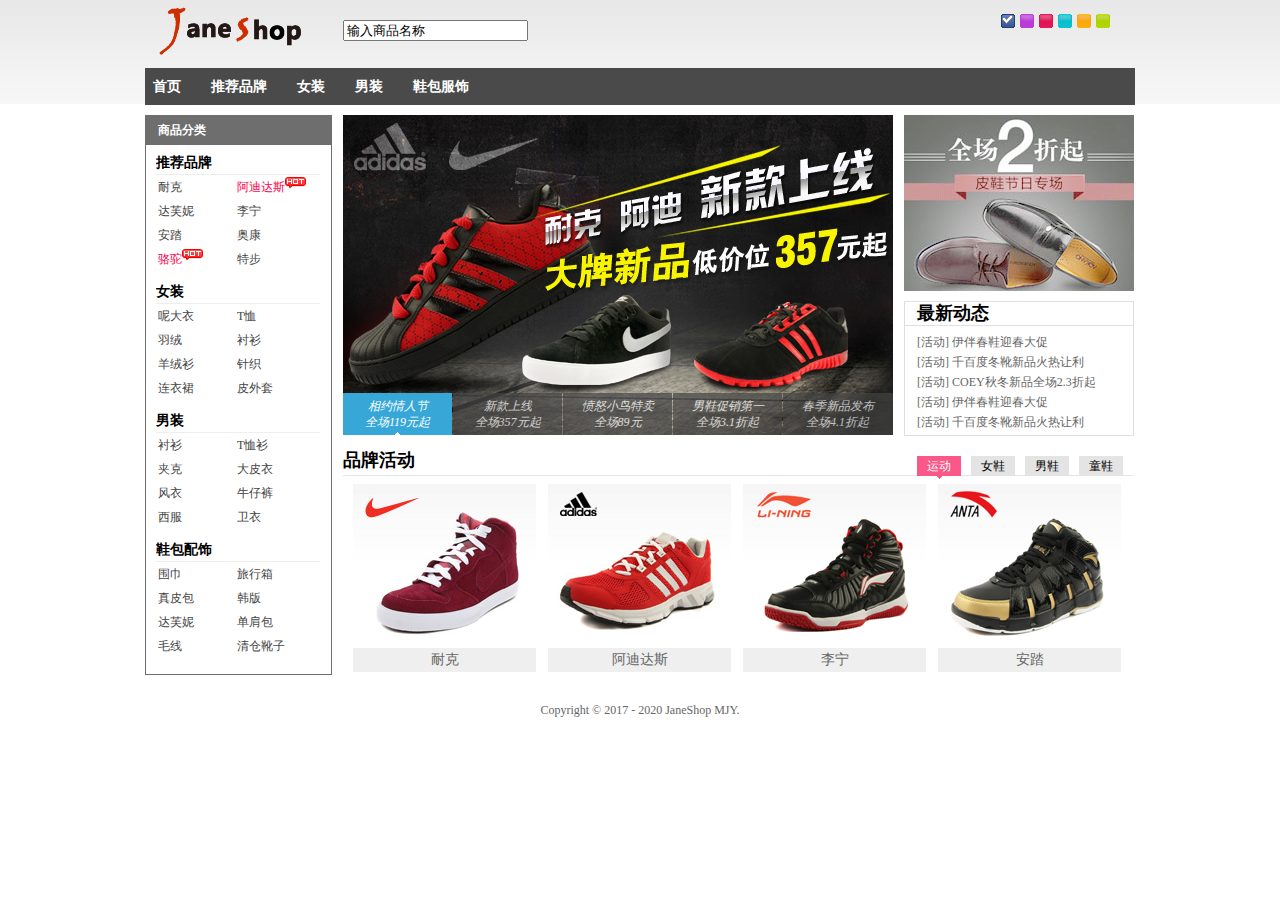
<file: index.html>
<!DOCTYPE html>
<html lang="en">
<head>
    <meta charset="UTF-8">
    <title>首页</title>
    <link rel="stylesheet" href="styles/reset.css" type="text/css">
    <link rel="stylesheet" href="styles/main.css" type="text/css">
    <link rel="stylesheet" href="styles/skin/skin_0.css" id="cssfile">
</head>
<body>
    <!--头部-->
    <div id="header"> 
       <div id="headShow">
           <a href="#nogo" class="logo">
               <img src="images/logo.gif" alt="Jane Shop" >
           </a>
            <div class="search">
                <input type="text" id="inputSearch" value="输入商品名称">
            </div>
            <!--换肤-->
           <ul id="skin">
               <li id="skin_0" title="灰色" class="selected">灰色</li>
               <li id="skin_1" title="紫色">紫色</li>
               <li id="skin_2" title="红色">红色</li>
               <li id="skin_3" title="天蓝色">天蓝色</li>
               <li id="skin_4" title="橙色">橙色</li>
               <li id="skin_5" title="淡绿色">淡绿色</li>
           </ul>
        <!--头部导航-->
        <div class="mainNav" id="caption">
            <ul>
                <li><a href="#">首页</a></li>
                <li><a href="#">推荐品牌</a>
                    <div class="jnNav">
                        <div class="subitem">
                            <dl class="fore">
                                <dt>
                                    <a href="#nogo">品牌：</a>
                                </dt>
                                <dd>
                                    <em ><a href="#nogo">耐克</a></em>
                                    <em ><a href="#nogo">阿迪达斯</a></em>
                                    <em ><a href="#nogo">达芙妮</a></em>
                                    <em ><a href="#nogo">李宁</a></em>
                                    <em ><a href="#nogo">安踏</a></em>
                                    <em ><a href="#nogo">奥康</a></em>
                                    <em ><a href="#nogo">骆驼</a></em>
                                    <em ><a href="#nogo">特步</a></em>
                                    <em ><a href="#nogo">耐克</a></em>
                                    <em ><a href="#nogo">阿迪达斯</a></em>
                                    <em ><a href="#nogo">达芙妮</a></em>
                                    <em ><a href="#nogo">李宁</a></em>
                                    <em class="noborder"><a href="#nogo">特步</a></em>
                                </dd>
                            </dl>
                            <dl>
                                <dt>
                                    <a href="#nogo">品牌：</a>
                                </dt>
                                <dd>
                                    <em ><a href="#nogo">耐克</a></em>
                                    <em ><a href="#nogo">阿迪达斯</a></em>
                                    <em ><a href="#nogo">达芙妮</a></em>
                                    <em ><a href="#nogo">李宁</a></em>
                                    <em ><a href="#nogo">安踏</a></em>
                                    <em ><a href="#nogo">奥康</a></em>
                                    <em ><a href="#nogo">骆驼</a></em>
                                    <em ><a href="#nogo">特步</a></em>
                                    <em ><a href="#nogo">耐克</a></em>
                                    <em ><a href="#nogo">阿迪达斯</a></em>
                                    <em ><a href="#nogo">达芙妮</a></em>
                                    <em ><a href="#nogo">李宁</a></em>
                                    <em class="noborder"><a href="#nogo">特步</a></em>
                                </dd>
                            </dl>
                        </div>
                    </div>
                </li>
                <li><a href="#">女装</a>
                    <div class="jnNav">
                        <div class="subitem">
                            <dl class="fore">
                                <dt>
                                    <a href="#nogo">品牌：</a>
                                </dt>
                                <dd>
                                    <em ><a href="#nogo">耐克</a></em>
                                    <em ><a href="#nogo">阿迪达斯</a></em>
                                    <em ><a href="#nogo">达芙妮</a></em>
                                    <em ><a href="#nogo">李宁</a></em>
                                    <em ><a href="#nogo">安踏</a></em>
                                    <em ><a href="#nogo">奥康</a></em>
                                    <em ><a href="#nogo">骆驼</a></em>
                                    <em ><a href="#nogo">特步</a></em>
                                    <em ><a href="#nogo">耐克</a></em>
                                    <em ><a href="#nogo">阿迪达斯</a></em>
                                    <em ><a href="#nogo">达芙妮</a></em>
                                    <em ><a href="#nogo">李宁</a></em>
                                    <em class="noborder"><a href="#nogo">特步</a></em>
                                </dd>
                            </dl>
                            <dl>
                                <dt>
                                    <a href="#nogo">品牌：</a>
                                </dt>
                                <dd>
                                    <em ><a href="#nogo">耐克</a></em>
                                    <em ><a href="#nogo">阿迪达斯</a></em>
                                    <em ><a href="#nogo">达芙妮</a></em>
                                    <em ><a href="#nogo">李宁</a></em>
                                    <em ><a href="#nogo">安踏</a></em>
                                    <em ><a href="#nogo">奥康</a></em>
                                    <em ><a href="#nogo">骆驼</a></em>
                                    <em ><a href="#nogo">特步</a></em>
                                    <em ><a href="#nogo">耐克</a></em>
                                    <em ><a href="#nogo">阿迪达斯</a></em>
                                    <em ><a href="#nogo">达芙妮</a></em>
                                    <em ><a href="#nogo">李宁</a></em>
                                    <em class="noborder"><a href="#nogo">特步</a></em>
                                </dd>
                            </dl>
                        </div>
                    </div>
                </li>
                <li><a href="#">男装</a>
                    <div class="jnNav">
                        <div class="subitem">
                            <dl class="fore">
                                <dt>
                                    <a href="#nogo">品牌：</a>
                                </dt>
                                <dd>
                                    <em ><a href="#nogo">耐克</a></em>
                                    <em ><a href="#nogo">阿迪达斯</a></em>
                                    <em ><a href="#nogo">达芙妮</a></em>
                                    <em ><a href="#nogo">李宁</a></em>
                                    <em ><a href="#nogo">安踏</a></em>
                                    <em ><a href="#nogo">奥康</a></em>
                                    <em ><a href="#nogo">骆驼</a></em>
                                    <em ><a href="#nogo">特步</a></em>
                                    <em ><a href="#nogo">耐克</a></em>
                                    <em ><a href="#nogo">阿迪达斯</a></em>
                                    <em ><a href="#nogo">达芙妮</a></em>
                                    <em ><a href="#nogo">李宁</a></em>
                                    <em class="noborder"><a href="#nogo">特步</a></em>
                                </dd>
                            </dl>
                            <dl>
                                <dt>
                                    <a href="#nogo">品牌：</a>
                                </dt>
                                <dd>
                                    <em ><a href="#nogo">耐克</a></em>
                                    <em ><a href="#nogo">阿迪达斯</a></em>
                                    <em ><a href="#nogo">达芙妮</a></em>
                                    <em ><a href="#nogo">李宁</a></em>
                                    <em ><a href="#nogo">安踏</a></em>
                                    <em ><a href="#nogo">奥康</a></em>
                                    <em ><a href="#nogo">骆驼</a></em>
                                    <em ><a href="#nogo">特步</a></em>
                                    <em ><a href="#nogo">耐克</a></em>
                                    <em ><a href="#nogo">阿迪达斯</a></em>
                                    <em ><a href="#nogo">达芙妮</a></em>
                                    <em ><a href="#nogo">李宁</a></em>
                                    <em class="noborder"><a href="#nogo">特步</a></em>
                                </dd>
                            </dl>
                        </div>
                    </div></li>
                <li><a href="#">鞋包服饰</a></li>
            </ul>
        </div>
        <!--头部导航结束-->
       </div>
    </div>
    <!--头部结束-->
    <!--主要内容-->
    <div id="content">
        <div class="janeshop">
            <!--侧边导航栏-->
            <div id="jnCatalog">
                <h2 title="商品分类">商品分类</h2>
                <div class="jnCatainfo">
                    <h3>推荐品牌</h3>
                    <ul>
                        <li><a href="detail.html" >耐克</a></li>
                        <li><a href="#nogo" class="promoted ">阿迪达斯</a></li>
                        <li><a href="#nogo" >达芙妮</a></li>
                        <li><a href="#nogo" >李宁</a></li>
                        <li><a href="#nogo" >安踏</a></li>
                        <li><a href="#nogo" >奥康</a></li>
                        <li><a href="#nogo" class="promoted">骆驼</a></li>
                        <li><a href="#nogo" >特步</a></li>
                    </ul>
                    <br class="clear" />
                    <h3>女装</h3>
                    <ul>
                        <li><a href="#nogo" >呢大衣</a></li>
                        <li><a href="#nogo" >T恤</a></li>
                        <li><a href="#nogo" >羽绒</a></li>
                        <li><a href="#nogo" >衬衫</a></li>
                        <li><a href="#nogo" >羊绒衫</a></li>
                        <li><a href="#nogo" >针织</a></li>
                        <li><a href="#nogo" >连衣裙</a></li>
                        <li><a href="#nogo" >皮外套</a></li>
                    </ul>
                    <br class="clear" />
                    <h3>男装</h3>
                    <ul>
                        <li><a href="#nogo" >衬衫</a></li>
                        <li><a href="#nogo" >T恤衫</a></li>
                        <li><a href="#nogo" >夹克</a></li>
                        <li><a href="#nogo" >大皮衣</a></li>
                        <li><a href="#nogo" >风衣</a></li>
                        <li><a href="#nogo" >牛仔裤</a></li>
                        <li><a href="#nogo" >西服</a></li>
                        <li><a href="#nogo" >卫衣</a></li>
                    </ul>
                    <br class="clear" />
                    <h3>鞋包配饰</h3>
                    <ul>
                        <li><a href="#nogo" >围巾</a></li>
                        <li><a href="#nogo" >旅行箱</a></li>
                        <li><a href="#nogo" >真皮包</a></li>
                        <li><a href="#nogo" >韩版</a></li>
                        <li><a href="#nogo" >达芙妮</a></li>
                        <li><a href="#nogo" >单肩包</a></li>
                        <li><a href="#nogo" >毛线</a></li>
                        <li><a href="#nogo" >清仓靴子</a></li>
                    </ul>
                    <br class="clear" />
                </div>
            </div>
            <!--侧边导航栏结束-->

            <!--图片轮播，广告-->
            <div id="jnImageroll">
                <a href="#nogo" id="JS_imgWrap">
                    <img src="images/ads/1.jpg" alt="相约情人节"/>
                    <img src="images/ads/2.jpg" alt="新款上线"/>
                    <img src="images/ads/3.jpg" alt="愤怒小鸟特卖"/>
                    <img src="images/ads/4.jpg" alt="男鞋促销第一波"/>
                    <img src="images/ads/5.jpg" alt="春季新品发布"/>
                </a>
                <div>
                    <a href="###1"><em>相约情人节</em><em>全场119元起</em></a>
                    <a href="###2"><em>新款上线</em><em>全场357元起</em></a>
                    <a href="###3"><em>愤怒小鸟特卖</em><em>全场89元</em></a>
                    <a href="###4"><em>男鞋促销第一波</em><em>全场3.1折起</em></a>
                    <a href="###5" class="last"><em>春季新品发布</em><em>全场4.1折起</em></a>
                </div>
            </div>
            <!--图片轮播结束-->

            <!--最新活动动态-->
            <div id="jnNotice">
                <div id="jnMiaosha">
                    <a href="#nogo" class="JS_css3"><img src="images/upload/20120216.jpg" alt="冬品清仓"  /></a>
                </div>
                <div id="jnNoticeInfo">
                    <h2 title="最新动态">最新动态</h2>
                    <ul>
                        <li><a href="###1" class="tooltip" title="[活动] 伊伴春鞋迎春大促">[活动] 伊伴春鞋迎春大促</a></li>
                        <li><a href="###2" class="tooltip" title="[活动] 千百度冬靴新品火热让利">[活动] 千百度冬靴新品火热让利</a></li>
                        <li><a href="###3" class="tooltip" title="[活动] COEY秋冬新品全场2.3折起">[活动] COEY秋冬新品全场2.3折起</a></li>
                        <li><a href="###4" class="tooltip" title="[活动] 伊伴春鞋迎春大促">[活动] 伊伴春鞋迎春大促</a></li>
                        <li><a href="###5" class="tooltip" title="[活动] 千百度冬靴新品火热让利">[活动] 千百度冬靴新品火热让利</a></li>
                        <li><a href="###6" class="tooltip" title="[活动] COEY秋冬新品全场2.3折起">[活动] COEY秋冬新品全场2.3折起</a></li>
                    </ul>
                    <br class="clear" />
                </div>
            </div>
            <!--最新活动动态结束-->

            <!--品牌活动开始-->
            <div id="jnBrand">
                <!--切换tab-->
                <div id="jnBrandTab">
                    <h2 title="品牌活动">品牌活动</h2>
                    <ul>
                        <li><a title="运动" href="#nogo">运动</a></li>
                        <li><a title="女鞋" href="#nogo">女鞋</a></li>
                        <li><a title="男鞋" href="#nogo">男鞋</a></li>
                        <li><a title="Applife" href="#nogo">童鞋</a></li>
                    </ul>
                </div>
                <!--切换tab结束-->

                <div id="jnBrandContent">
                    <div id="jnBrandList">
                        <ul>
                            <li>
                                <a href="###1" class="JS_live"><img alt="耐克" src="images/upload/20120217.jpg" /></a>
                                <span><a href="###1">耐克</a></span>
                            </li>
                            <li>
                                <a href="###2" class="JS_live"><img alt="阿迪达斯" src="images/upload/20120218.jpg" /></a>
                                <span><a href="###2">阿迪达斯</a></span>
                            </li>
                            <li>
                                <a href="###3" class="JS_live"><img alt="李宁" src="images/upload/20120219.png" /></a>
                                <span><a href="###3">李宁</a></span>
                            </li>
                            <li>
                                <a href="###4" class="JS_live"><img alt="安踏" src="images/upload/20120220.png" /></a>
                                <span><a href="###4">安踏</a></span>
                            </li>
                            <li>
                                <a href="###1" class="JS_live"><img alt="耐克" src="images/upload/20120217.jpg" /></a>
                                <span><a href="###1">耐克</a></span>
                            </li>
                            <li>
                                <a href="###2" class="JS_live"><img alt="阿迪达斯" src="images/upload/20120218.jpg" /></a>
                                <span><a href="###2">阿迪达斯</a></span>
                            </li>
                            <li>
                                <a href="###3" class="JS_live"><img alt="李宁" src="images/upload/20120219.png" /></a>
                                <span><a href="###3">李宁</a></span>
                            </li>
                            <li>
                                <a href="###4" class="JS_live"><img alt="安踏" src="images/upload/20120220.png" /></a>
                                <span><a href="###4">安踏</a></span>
                            </li>
                            <li>
                                <a href="###1" class="JS_live"><img alt="耐克" src="images/upload/20120217.jpg" /></a>
                                <span><a href="###1">耐克</a></span>
                            </li>
                            <li>
                                <a href="###2" class="JS_live"><img alt="阿迪达斯" src="images/upload/20120218.jpg" /></a>
                                <span><a href="###2">阿迪达斯</a></span>
                            </li>
                            <li>
                                <a href="###3" class="JS_live"><img alt="李宁" src="images/upload/20120219.png" /></a>
                                <span><a href="###3">李宁</a></span>
                            </li>
                            <li>
                                <a href="###4" class="JS_live"><img alt="安踏" src="images/upload/20120220.png" /></a>
                                <span><a href="###4">安踏</a></span>
                            </li>
                            <li>
                                <a href="###1" class="JS_live"><img alt="耐克" src="images/upload/20120217.jpg" /></a>
                                <span><a href="###1">耐克</a></span>
                            </li>
                            <li>
                                <a href="###2" class="JS_live"><img alt="阿迪达斯" src="images/upload/20120218.jpg" /></a>
                                <span><a href="###2">阿迪达斯</a></span>
                            </li>
                            <li>
                                <a href="###3" class="JS_live"><img alt="李宁" src="images/upload/20120219.png" /></a>
                                <span><a href="###3">李宁</a></span>
                            </li>
                            <li>
                                <a href="###4" class="JS_live"><img alt="安踏" src="images/upload/20120220.png" /></a>
                                <span><a href="###4">安踏</a></span>
                            </li>
                        </ul>
                    </div>
                </div>
            </div>
            <!--品牌活动结束-->
        </div>
    </div>
    <!--主要内容结束-->
    <div id="footer">Copyright &copy; 2017 - 2020 JaneShop MJY. </div>
    <script src="scripts/jquery.min.js"></script>
    <script src="scripts/jquery.cookie.js"></script>
    <script src="scripts/main.js"></script>
</body>
</html>
</file>
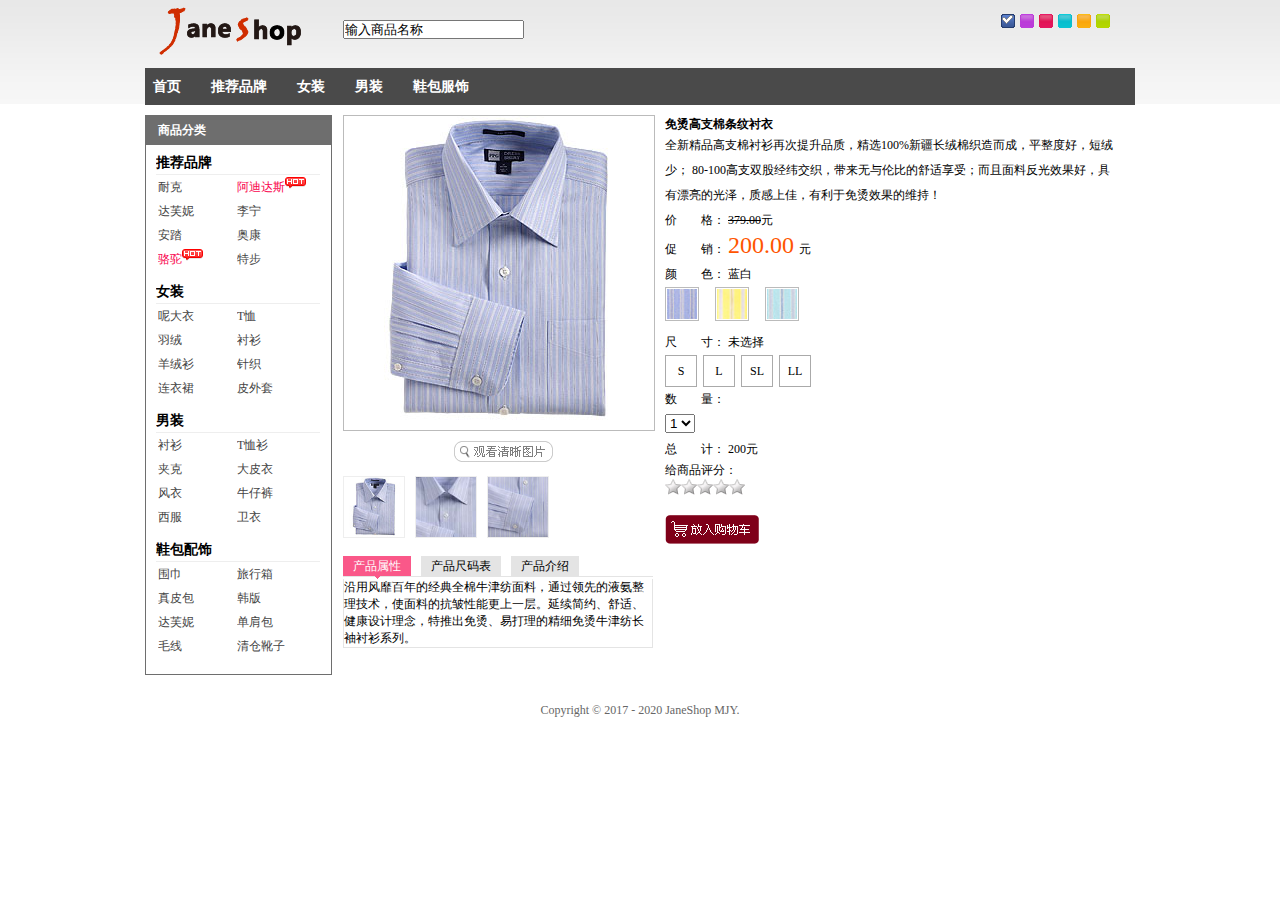
<file: detail.html>
<!DOCTYPE html>
<html lang="en">
<head>
    <meta charset="UTF-8">
    <title>详情页</title>
    <link rel="stylesheet" href="styles/reset.css" type="text/css">
    <link rel="stylesheet" href="styles/main.css" type="text/css">
    <link rel="stylesheet" href="styles/thickbox.css">
    <link rel="stylesheet" href="styles/box.css">
    <link rel="stylesheet" href="styles/skin/skin_0.css" id="cssfile">
</head>
<body>
<!--头部-->
<div id="header">
    <div id="headShow">
        <a href="#nogo" class="logo">
            <img src="images/logo.gif" alt="Jane Shop" >
        </a>
        <div class="search">
            <input type="text" id="inputSearch" value="输入商品名称">
        </div>
        <!--换肤-->
        <ul id="skin">
            <li id="skin_0" title="灰色" class="selected">灰色</li>
            <li id="skin_1" title="紫色">紫色</li>
            <li id="skin_2" title="红色">红色</li>
            <li id="skin_3" title="天蓝色">天蓝色</li>
            <li id="skin_4" title="橙色">橙色</li>
            <li id="skin_5" title="淡绿色">淡绿色</li>
        </ul>
        <!--头部导航-->
        <div class="mainNav" id="caption">
            <ul>
                <li><a href="#">首页</a></li>
                <li><a href="#">推荐品牌</a>
                    <div class="jnNav">
                        <div class="subitem">
                            <dl class="fore">
                                <dt>
                                    <a href="#nogo">品牌：</a>
                                </dt>
                                <dd>
                                    <em ><a href="#nogo">耐克</a></em>
                                    <em ><a href="#nogo">阿迪达斯</a></em>
                                    <em ><a href="#nogo">达芙妮</a></em>
                                    <em ><a href="#nogo">李宁</a></em>
                                    <em ><a href="#nogo">安踏</a></em>
                                    <em ><a href="#nogo">奥康</a></em>
                                    <em ><a href="#nogo">骆驼</a></em>
                                    <em ><a href="#nogo">特步</a></em>
                                    <em ><a href="#nogo">耐克</a></em>
                                    <em ><a href="#nogo">阿迪达斯</a></em>
                                    <em ><a href="#nogo">达芙妮</a></em>
                                    <em ><a href="#nogo">李宁</a></em>
                                    <em class="noborder"><a href="#nogo">特步</a></em>
                                </dd>
                            </dl>
                            <dl>
                                <dt>
                                    <a href="#nogo">品牌：</a>
                                </dt>
                                <dd>
                                    <em ><a href="#nogo">耐克</a></em>
                                    <em ><a href="#nogo">阿迪达斯</a></em>
                                    <em ><a href="#nogo">达芙妮</a></em>
                                    <em ><a href="#nogo">李宁</a></em>
                                    <em ><a href="#nogo">安踏</a></em>
                                    <em ><a href="#nogo">奥康</a></em>
                                    <em ><a href="#nogo">骆驼</a></em>
                                    <em ><a href="#nogo">特步</a></em>
                                    <em ><a href="#nogo">耐克</a></em>
                                    <em ><a href="#nogo">阿迪达斯</a></em>
                                    <em ><a href="#nogo">达芙妮</a></em>
                                    <em ><a href="#nogo">李宁</a></em>
                                    <em class="noborder"><a href="#nogo">特步</a></em>
                                </dd>
                            </dl>
                        </div>
                    </div>
                </li>
                <li><a href="#">女装</a>
                    <div class="jnNav">
                        <div class="subitem">
                            <dl class="fore">
                                <dt>
                                    <a href="#nogo">品牌：</a>
                                </dt>
                                <dd>
                                    <em ><a href="#nogo">耐克</a></em>
                                    <em ><a href="#nogo">阿迪达斯</a></em>
                                    <em ><a href="#nogo">达芙妮</a></em>
                                    <em ><a href="#nogo">李宁</a></em>
                                    <em ><a href="#nogo">安踏</a></em>
                                    <em ><a href="#nogo">奥康</a></em>
                                    <em ><a href="#nogo">骆驼</a></em>
                                    <em ><a href="#nogo">特步</a></em>
                                    <em ><a href="#nogo">耐克</a></em>
                                    <em ><a href="#nogo">阿迪达斯</a></em>
                                    <em ><a href="#nogo">达芙妮</a></em>
                                    <em ><a href="#nogo">李宁</a></em>
                                    <em class="noborder"><a href="#nogo">特步</a></em>
                                </dd>
                            </dl>
                            <dl>
                                <dt>
                                    <a href="#nogo">品牌：</a>
                                </dt>
                                <dd>
                                    <em ><a href="#nogo">耐克</a></em>
                                    <em ><a href="#nogo">阿迪达斯</a></em>
                                    <em ><a href="#nogo">达芙妮</a></em>
                                    <em ><a href="#nogo">李宁</a></em>
                                    <em ><a href="#nogo">安踏</a></em>
                                    <em ><a href="#nogo">奥康</a></em>
                                    <em ><a href="#nogo">骆驼</a></em>
                                    <em ><a href="#nogo">特步</a></em>
                                    <em ><a href="#nogo">耐克</a></em>
                                    <em ><a href="#nogo">阿迪达斯</a></em>
                                    <em ><a href="#nogo">达芙妮</a></em>
                                    <em ><a href="#nogo">李宁</a></em>
                                    <em class="noborder"><a href="#nogo">特步</a></em>
                                </dd>
                            </dl>
                        </div>
                    </div>
                </li>
                <li><a href="#">男装</a>
                    <div class="jnNav">
                        <div class="subitem">
                            <dl class="fore">
                                <dt>
                                    <a href="#nogo">品牌：</a>
                                </dt>
                                <dd>
                                    <em ><a href="#nogo">耐克</a></em>
                                    <em ><a href="#nogo">阿迪达斯</a></em>
                                    <em ><a href="#nogo">达芙妮</a></em>
                                    <em ><a href="#nogo">李宁</a></em>
                                    <em ><a href="#nogo">安踏</a></em>
                                    <em ><a href="#nogo">奥康</a></em>
                                    <em ><a href="#nogo">骆驼</a></em>
                                    <em ><a href="#nogo">特步</a></em>
                                    <em ><a href="#nogo">耐克</a></em>
                                    <em ><a href="#nogo">阿迪达斯</a></em>
                                    <em ><a href="#nogo">达芙妮</a></em>
                                    <em ><a href="#nogo">李宁</a></em>
                                    <em class="noborder"><a href="#nogo">特步</a></em>
                                </dd>
                            </dl>
                            <dl>
                                <dt>
                                    <a href="#nogo">品牌：</a>
                                </dt>
                                <dd>
                                    <em ><a href="#nogo">耐克</a></em>
                                    <em ><a href="#nogo">阿迪达斯</a></em>
                                    <em ><a href="#nogo">达芙妮</a></em>
                                    <em ><a href="#nogo">李宁</a></em>
                                    <em ><a href="#nogo">安踏</a></em>
                                    <em ><a href="#nogo">奥康</a></em>
                                    <em ><a href="#nogo">骆驼</a></em>
                                    <em ><a href="#nogo">特步</a></em>
                                    <em ><a href="#nogo">耐克</a></em>
                                    <em ><a href="#nogo">阿迪达斯</a></em>
                                    <em ><a href="#nogo">达芙妮</a></em>
                                    <em ><a href="#nogo">李宁</a></em>
                                    <em class="noborder"><a href="#nogo">特步</a></em>
                                </dd>
                            </dl>
                        </div>
                    </div></li>
                <li><a href="#">鞋包服饰</a></li>
            </ul>
        </div>
        <!--头部导航结束-->
    </div>
</div>
<!--头部结束-->
<!--主要内容-->
<div id="content">
    <div class="janeshop">
        <!--侧边导航栏-->
        <div id="jnCatalog">
            <h2 title="商品分类">商品分类</h2>
            <div class="jnCatainfo">
                <h3>推荐品牌</h3>
                <ul>
                    <li><a href="detail.html" >耐克</a></li>
                    <li><a href="#nogo" class="promoted ">阿迪达斯</a></li>
                    <li><a href="#nogo" >达芙妮</a></li>
                    <li><a href="#nogo" >李宁</a></li>
                    <li><a href="#nogo" >安踏</a></li>
                    <li><a href="#nogo" >奥康</a></li>
                    <li><a href="#nogo" class="promoted">骆驼</a></li>
                    <li><a href="#nogo" >特步</a></li>
                </ul>
                <br class="clear" />
                <h3>女装</h3>
                <ul>
                    <li><a href="#nogo" >呢大衣</a></li>
                    <li><a href="#nogo" >T恤</a></li>
                    <li><a href="#nogo" >羽绒</a></li>
                    <li><a href="#nogo" >衬衫</a></li>
                    <li><a href="#nogo" >羊绒衫</a></li>
                    <li><a href="#nogo" >针织</a></li>
                    <li><a href="#nogo" >连衣裙</a></li>
                    <li><a href="#nogo" >皮外套</a></li>
                </ul>
                <br class="clear" />
                <h3>男装</h3>
                <ul>
                    <li><a href="#nogo" >衬衫</a></li>
                    <li><a href="#nogo" >T恤衫</a></li>
                    <li><a href="#nogo" >夹克</a></li>
                    <li><a href="#nogo" >大皮衣</a></li>
                    <li><a href="#nogo" >风衣</a></li>
                    <li><a href="#nogo" >牛仔裤</a></li>
                    <li><a href="#nogo" >西服</a></li>
                    <li><a href="#nogo" >卫衣</a></li>
                </ul>
                <br class="clear" />
                <h3>鞋包配饰</h3>
                <ul>
                    <li><a href="#nogo" >围巾</a></li>
                    <li><a href="#nogo" >旅行箱</a></li>
                    <li><a href="#nogo" >真皮包</a></li>
                    <li><a href="#nogo" >韩版</a></li>
                    <li><a href="#nogo" >达芙妮</a></li>
                    <li><a href="#nogo" >单肩包</a></li>
                    <li><a href="#nogo" >毛线</a></li>
                    <li><a href="#nogo" >清仓靴子</a></li>
                </ul>
                <br class="clear" />
            </div>
        </div>
        <!--侧边导航栏结束-->

        <!--大图小图选项卡开始-->
        <div id="jnProitem">
            <div class="jqzoomWrap">
                <a  href="images/pro_img/blue_one_big.jpg" class="jqzoom" rel="gal1" title="免烫高支棉条纹衬衣" >
                    <img src="images/pro_img/blue_one_small.jpg" title="免烫高支棉条纹衬衣" alt="免烫高支棉条纹衬衣" id="bigImg" />
                </a>
            </div>
            <span>
                <a title="介绍文字" id="thickImg" href="images/pro_img/blue_one_big.jpg" class="thickbox">
                   <img src="images/look.gif" alt="点击看大图" />
                </a>
            </span>
            <ul class="imgList">
                <li class="imgList_blue"><a href='javascript:void(0);' rel="{gallery: 'gal1', smallimage: 'images/pro_img/blue_one_small.jpg',largeimage: 'images/pro_img/blue_one_big.jpg'}"><img src='images/pro_img/blue_one.jpg' alt=""/></a></li>
                <li class="imgList_blue"><a href='javascript:void(0);' rel="{gallery: 'gal1', smallimage: 'images/pro_img/blue_two_small.jpg',largeimage: 'images/pro_img/blue_two_big.jpg'}"><img src='images/pro_img/blue_two.jpg' alt=""/></a></li>
                <li class="imgList_blue"><a href='javascript:void(0);' rel="{gallery: 'gal1', smallimage: 'images/pro_img/blue_three_small.jpg',largeimage: 'images/pro_img/blue_three_big.jpg'}"><img src='images/pro_img/blue_three.jpg' alt=""/></a></li>

                <li class="imgList_green hide"><a href='javascript:void(0);' rel="{gallery: 'gal1', smallimage: 'images/pro_img/green_one_small.jpg',largeimage: 'images/pro_img/green_one_big.jpg'}"><img src='images/pro_img/green_one.jpg' alt=""/></a></li>
                <li class="imgList_green hide"><a href='javascript:void(0);' rel="{gallery: 'gal1', smallimage: 'images/pro_img/green_two_small.jpg',largeimage: 'images/pro_img/green_two_big.jpg'}"><img src='images/pro_img/green_two.jpg' alt=""/></a></li>

                <li class="imgList_yellow hide"><a href='javascript:void(0);' rel="{gallery: 'gal1', smallimage: 'images/pro_img/yellow_one_small.jpg',largeimage: 'images/pro_img/yellow_one_big.jpg'}"><img src='images/pro_img/yellow_one.jpg' alt=""/></a></li>
                <li class="imgList_yellow hide"><a href='javascript:void(0);' rel="{gallery: 'gal1', smallimage: 'images/pro_img/yellow_two_small.jpg',largeimage: 'images/pro_img/yellow_two_big.jpg'}"><img src='images/pro_img/yellow_two.jpg' alt=""/></a></li>
                <li class="imgList_yellow hide"><a href='javascript:void(0);' rel="{gallery: 'gal1', smallimage: 'images/pro_img/yellow_three_small.jpg',largeimage: 'images/pro_img/yellow_three_big.jpg'}"><img src='images/pro_img/yellow_three.jpg' alt=""/></a></li>

            </ul>
            <div class="tab">
                <div class="tab_menu">
                    <ul>
                        <li><a href="#nogo">产品属性</a></li>
                        <li><a href="#nogo">产品尺码表</a></li>
                        <li><a href="#nogo">产品介绍</a></li>
                    </ul>
                </div>
                <div class="tab_box">
                    <div>沿用风靡百年的经典全棉牛津纺面料，通过领先的液氨整理技术，使面料的抗皱性能更上一层。延续简约、舒适、健康设计理念，特推出免烫、易打理的精细免烫牛津纺长袖衬衫系列。
                    </div>
                    <div class="hide">
                        来自新疆无污染的生态棉花，采用紧密纺精梳棉纱，单经双纬的织造组织，造就了颗粒饱满、朴实无华、温润细腻的经典牛津纺，易洗快干、手感丰软、吸湿性好。设计师遵循布料完美肌理，立体剪裁，曲摆的现代人性化裁减，相得益彰，浑然天成。
                    </div>
                    <div class="hide">
                        世界权威德国科德宝的衬和英国高士缝纫线使成衣领型自然舒展、永不变形，缝线部位平服工整、牢固耐磨；人性化的4片式后背打褶结构设计提供更舒适的活动空间；领尖扣的领型设计戴或不戴领带风格炯同、瞬间呈现；醇正天然设计，只为彰显自然荣耀。
                    </div>
                </div>
            </div>
        </div>
        <!--大图结束-->
        <!--商品详情开始-->
        <div id="jnDetails">
            <div class="jnProDetail">
                <h4>免烫高支棉条纹衬衣</h4>
                <ul class="jnProDetailList">
                    <li >全新精品高支棉衬衫再次提升品质，精选100%新疆长绒棉织造而成，平整度好，短绒少； 80-100高支双股经纬交织，带来无与伦比的舒适享受；而且面料反光效果好，具有漂亮的光泽，质感上佳，有利于免烫效果的维持！
                    </li>
                    <li >
                        <span>价&#12288;&#12288;格：</span>
                        <del>379.00</del>元
                    </li>
                    <li class="tbDetailPrice">
                        <span>促&#12288;&#12288;销：</span>
                        <strong>200.00</strong>元
                    </li>
                    <li class="color_change">
                        <span>颜&#12288;&#12288;色：</span>
                        <strong>蓝白</strong>
                        <ul>
                            <li><img alt="蓝白" src="images/pro_img/blue.jpg" /></li>
                            <li><img alt="黄白" src="images/pro_img/yellow.jpg" /></li>
                            <li><img alt="粉绿" src="images/pro_img/green.jpg" /></li>
                        </ul>
                    </li>
                    <li class="pro_size">
                        <span>尺&#12288;&#12288;寸：</span>
                        <strong>未选择</strong>
                        <ul>
                            <li>S</li>
                            <li>L</li>
                            <li>SL</li>
                            <li>LL</li>
                        </ul>
                    </li>
                    <li >
                        <span>数&#12288;&#12288;量：</span>
                        <div class="pro_num">
                            <select id="num_sort">
                                <option value="1">1</option>
                                <option value="2">2</option>
                                <option value="3">3</option>
                                <option value="4">4</option>
                                <option value="5">5</option>
                            </select>
                        </div>
                    </li>
                    <li class="pro_price">
                        <span>总&#12288;&#12288;计：</span>
                        <strong>200</strong>元
                    </li>
                </ul>
                <div class="pro_rating">
                    给商品评分：
                    <ul class="rating nostar">
                        <li class="one"><a title="1分" href="#">1</a></li>
                        <li class="two"><a title="2分" href="#">2</a></li>
                        <li class="three"><a title="3分" href="#">3</a></li>
                        <li class="four"><a title="4分" href="#">4</a></li>
                        <li class="five"><a title="5分" href="#">5</a></li>
                    </ul>
                </div>
                <div id="cart">
                    <a href="#"><img src="images/btn_cart.png" alt="放入购物车" /></a>
                </div>
            </div>
        </div>
        <!--商品详情结束-->
        <!-- 普通弹出层 [[ -->
        <div id="basic-dialog-ok">
            <div class="box-title show"><h2>提示</h2></div>
            <div class="box-main">
                <div class="tips">
			<span class="tips-ico">
				<span class="ico-ok"><!-- 图标 --></span>
			</span>
                    <div class="tips-content">
                        <div class="tips-title" id="jnDialogContent"></div>
                        <div class="tips-line"></div>
                    </div>
                </div>
                <div class="box-buttons"><button type="button" class="simplemodal-close">关 闭</button></div>
            </div>
        </div>
        <!-- 普通弹出层 ]] -->
    </div>
</div>
<!--主要内容结束-->
<div id="footer"> Copyright &copy; 2017 - 2020 JaneShop MJY. </div>
<script src="scripts/jquery.min.js"></script>
<script src="scripts/jquery.cookie.js"></script>
<script src="scripts/jquery.jqzoom.js"></script>
<script src="scripts/use_jqzoom.js"></script>
<script src="scripts/jquery.thickbox.js"></script>
<script src="scripts/jquery.simplemodal.js"></script>
<script src="scripts/main.js"></script>
</body>
</html>
</file>
<file: styles/main.css>
#header{
    background:url("../images/headerbg.png") repeat-x scroll 0 0;
    height:105px;
}
#header #headShow{
    position:relative;
    width:990px;
    margin:0 auto;
}
#header .logo{
    float:left;
    margin:0 0 0 10px;
    color:#fff;
    line-height:80px;
}
#header .search{
    left:198px;
    top:20px;
    position:absolute;
}
#inputSearch.focus{
   border:1px solid #00A5FF;
}
/*更换皮肤*/
#skin{
    float:right;
    margin:10px;
    padding:4px;
    width:120px;
}
#skin li{
    margin-right:4px;
    width:15px;
    height:15px;
    overflow:hidden;
    display:block;
    cursor:pointer;
    float:left;
    text-indent:-9999px;
    background-image:url("../images/theme.gif");
}
#skin_0{
    background-position:0px 0px;
}
#skin_1{
    background-position:15px 0px;
}
#skin_2{
    background-position:35px 0px;
}
#skin_3{
    background-position:55px 0px;
}
#skin_4{
    background-position:75px 0px;
}
#skin_5{
    background-position:95px 0px;
}
#skin_0.selected{
    background-position:0px 15px;
}
#skin_1.selected{
    background-position:15px 15px;
}
#skin_2.selected{
    background-position:35px 15px;
}
#skin_3.selected{
    background-position:55px 15px;
}
#skin_4.selected{
    background-position:75px 15px;
}
#skin_5.selected{
     background-position:95px 15px;
}
/*导航菜单*/
.mainNav{
    position:absolute;
    top:68px;
    left:0;
    height:37px;
    line-height:37px;
    width:990px;
    z-index:100;
    background:#4a4a4a;
}
.mainNav #caption{
    display:inline;
    float:left;
    margin-left:25px;
}
.mainNav ul li{
    float:left;
    margin-right:14px;
    position:relative;
    z-index:100;
}
.mainNav ul li a{
    display:block;
    padding:0 8px;
    font-weight:700;
    color:#fff;
    font-size:14px;
}

/*导航的二级菜单*/

.mainNav .jnNav{
    background:#fff;
    border:1px solid #B1B1B1;
    border-top:0;
    overflow:hidden;
    position:absolute;
    top:37px;
    left:0px;
    width:474px;
    z-index:1000;
    display:none;
}

.mainNav .jnNav .subitem{
    float:left;
    height:auto !important;
    min-height:100px;
    padding:10px 12px;
    width:450px;
}
.jnNav .subitem .fore {
    border-top-style: none;
    padding-top: 0;
}

.jnNav .subitem dl{
    border-top:1px dashed #C4C4C4;
    overflow:hidden;
    padding:8px 0;
    float:left;
}

.jnNav .subitem dt{
    font-weight:bold;
    line-height:16px;
    padding:4px 3px;
    text-align:center;
    width:76px;
    float:left;
}

.jnNav .subitem dd{
    padding:0;
    width:364px;
    line-height:22px;
    float:left;
    overflow:hidden;
}
.jnNav .subitem a{
    display:inline-block;
    color:#000;
}
.jnNav .subitem em{
    font-style: normal;
    line-height: 14px;
    padding:0 8px;
    border-right:1px solid #ccc;
}
.jnNav .subitem em.noborder{
    border:none;
}
.jnNav .subitem em a{
    color: #666666;
    white-space: nowrap;
    font-size: 12px;
    font-weight: normal;
    padding: 0;
}
/*网站主体内容*/
#content{
    clear:left;
    margin:0 auto;
    position:relative;
    width:990px;
}
.janeshop{
    height:560px;
    overflow:hidden;
    padding:10px 0;
}
/*侧边栏*/
#jnCatalog{
    float:left;
    height:560px;
    margin:0 11px 0 0;
    overflow:hidden;
    width:187px;
}
#jnCatalog h2{
    height:30px;
    line-height:30px;
    color:#fff;
    font-size:12px;
    text-indent:13px;
    background-color:#6E6E6E;
}
.jnCatainfo{
    border:1px solid #6E6E6E;
    border-style:none solid solid;
    border-width:0 1px 1px;
    height:524px;
    overflow:hidden;
    padding:5px 10px 0;
    width:165px;
}
.jnCatainfo h3{
    border-bottom:1px solid #EEEEEE;
    height:24px;
    line-height:24px;
    width:164px;
    overflow:hidden;
}
.jnCatainfo ul{
    float:left;
    padding:0 2px 8px;
}
.jnCatainfo li{
    color:#AEADAE;
    float:left;
    height:24px;
    line-height:24px;
    width:79px;
    overflow:hidden;
    position:relative;
}
.jnCatainfo li a{
    color:#444;
}
.jnCatainfo li a:hover{
    color:#008CD7;
}
.jnCatainfo li a.promoted{
    color:#F9044E;
}
.jnCatainfo li .hot{
    background:url("../images/hot.gif") no-repeat scroll 0 0 transparent;
    height:16px;
    position:absolute;
    top:0;
    width:21px;
}

/*图片滚动区*/
#jnImageroll{
    float:left;
    height:320px;
    margin:0 11px 0 0;
    overflow:hidden;
    position:relative;
    width:550px;
}
#jnImageroll img{
    position:absolute;
    left:0;
    top:0;
}
#jnImageroll div{
    bottom:0;
    overflow:hidden;
    position:absolute;
    float:left;
}
#jnImageroll div a{
    background-color:#444;
    color:#fff;
    display:inline-block;
    float:left;
    height:32px;
    margin-right:1px;
    overflow:hidden;
    padding:5px 15px;
    text-align:center;
    width:79px;
}
#jnImageroll div a em{
    cursor:pointer;
    display:block;
    height:16px;
    overflow:hidden;
    width:79px;
}
#jnImageroll .last{
    margin:0;
    width:80px;
}
#jnImageroll a.chos{
    background:url("../images/adindex.gif") no-repeat center 39px #37A7D7;
    color:#fff;
}
/*最新动态*/
#jnNotice{
    float:left;
    height:321px;
    overflow:hidden;
    width:230px;
}
#jnMiaosha{
    float:left;
    height:176px;
    margin-bottom:10px;
    overflow:hidden;
    width:230px;
}
#jnNoticeInfo{
    border:1px solid #DFDFDF;
    height:133px;
    overflow:hidden;
    width:228px;
}
#jnNoticeInfo h2{
    height:23px;
    line-height:23px;
    border-bottom:1px solid #DFDFDF;
    text-indent:12px;
}
#jnNoticeInfo ul{
    float:left;
    padding:6px 2px 0 12px;
}
#jnNoticeInfo li{
    height:20px;
    line-height:20px;
    overflow:hidden;
}
#jnNoticeInfo li a{
    color:#666;
}
#jnNoticeInfo li a:hover{
    color:#008CD7;

}
#tooltip{
    position:absolute;
    border:1px solid #333;
    background:#f7f5d1;
    padding:1px;
    color:#333;
    display:none;
}
/*下边的滚动图片*/
#jnBrand{
    float:left;
    height:230px;
    margin:10px 0 0;
    overflow:hidden;
    width:790px;
}
#jnBrandTab{
    border-bottom:1px solid #E4E4E4;
    height:29px;
    width:790px;
    position:relative;
    float:left;
}
#jnBrandTab h2{
    height:29px;
    line-height:29px;
    left:0;
    /*position:absolute;*/
    width:100px;
}
#jnBrandTab ul{
    position:absolute;
    right:0;
    top:10px;
 }
#jnBrandTab li{
    float:left;
    margin:0 10px 0 0;
}
#jnBrandTab li a{
    background-color:#E4E4E4;
    color:#000;
    display:inline-block;
    height:20px;
    line-height:20px;
    padding:0 10px;
}
#jnBrandTab li a:hover{
    text-decoration:underline;
}

#jnBrandTab .chos{
    background:url("../images/chos.gif") no-repeat scroll 50% bottom transparent;
    padding-bottom:3px;
}
#jnBrandTab .chos a{
    background-color:#FA5889;
    color:#fff;
    /*outline:0 none;*/
}
#jnBrandContent{
    float:left;
    height:188px;
    overflow:hidden;
    margin:8px 5px;
    width:790px;
    position:relative;
}
#jnBrandList{
    position:absolute;
    left:0;
    top:0;
    width:3200px;
}
#jnBrandContent li{
    float:left;
    height:188px;
    overflow:hidden;
    padding:0 5px;
    position:relative;
    width:185px;
}
#jnBrandContent li img{
    left:5px;
    position:absolute;
    top:0;
}
#jnBrandContent li span{
    background-color:#EFEFEF;
    bottom:0;
    color:#666;
    display:block;
    font-size:14px;
    height:24px;
    line-height:24px;
    overflow:hidden;
    position:absolute;
    text-align:center;
    width:183px;
}
#jnBrandContent li a{
    color:#666;
}
#jnBrandContent li a:hover{
    color:#008CD7;
}
.imageMask{
    background-color:#ffffff;
    filter:alpha(opacity=0);
    opacity: 0;
    cursor: pointer;
}
.imageOver{
    background:url("../images/zoom.gif") no-repeat 50% 50%;
    filter:alpha(opacity=60);
    opacity:0.6;
}
/*详情页的样式*/
#jnProitem{
    float:left;
    width:312px;
    height:560px;
    display:inline;
}

#jnProitem .jqzoomWrap{
    border:1px solid #BBB;
    cursor:pointer;
    float:left;
    padding:0;
    position:relative;
}
#jnProitem span{
    clear:both;
    display:block;
    padding-bottom:10px;
    padding-top:10px;
    text-align:center;
    width:320px;
}
#jnProitem ul.imgList{
    height:80px;
    width:220px;
    overflow:hidden;
}
#jnProitem ul.imgList li{
    float:left;
    margin-right:10px;
    padding-bottom:18px;
}
#jnProitem ul.imgList li img{
    width:60px;
    height:60px;
    padding:1px;
    background:#eee;
    cursor:pointer;
}
#jnProitem ul.imgList li img:hover{
    padding:1px;
    background:#999;
}
/*选项卡切换*/
.tab{
    clear:both;
    float:left;
    height:230px;
    width:310px;
    overflow:hidden;

}
.tab .tab_menu ul{
    clear:both;
    border-bottom:1px solid #E4E4E4;
    height:20px;
}

.tab .tab_menu li{
    float:left;
    margin:0 10px 0 0;

}
.tab .tab_menu li a:hover{
    text-decoration:underline;
}
.tab .tab_menu a{
    background-color:#E4E4E4;
    color:#000;
    display:inline-block;
    height:20px;
    line-height:20px;
    padding:0 10px;
}
.tab .tab_menu .chos{
    background:url("../images/chos.gif") no-repeat scroll 50% bottom ;
    padding-bottom:3px;
}
.tab .tab_menu .chos a{
    background-color:#FA5889;
    color:#fff;
    outline:0 none;
}
.tab .tab_box{
    clear:both;
    border:1px solid #E4E4E4;
    border-style:none solid solid;
    border-width:0 1px 1px;
}
.tab .hide{
    display:none;
}

/*右侧详情页*/
#jnDetails{
    float:left;
    display:inline;
    overflow:hidden;
    width:468px;
    height:560px;
}
#jnDetails .jnProDetail{
    padding:0 10px 10px;
}
#jnDetails .jnProDetail h4{
    /*font-size:100%;*/
    height:18px;
    line-height:18px;
}
#jnDetails .jnProDetail li{
    line-height:25px;
    float:left;
    width:100%;
}
#jnDetails .jnProDetail strong{
    font-weight:400;
}
#jnDetails .jnProDetail .tbDetailPrice strong{
    color:#FF5500;
    font-size:24px;
    padding-right:5px;
}
#jnDetails .jnProDetail .color_change li{
    float:left;
    width:40px;
    margin-right:10px;
}
#jnDetails .jnProDetail .color_change li img{
    width:30px;
    height:30px;
    border:1px solid #BBB;
    padding:1px;
    cursor:pointer;
}
#jnDetails .jnProDetail .color_change li img:hover{
    border:1px solid #f60;
}
#jnDetails .jnProDetail .pro_size li{
    float:left;
    width:30px;
    height:30px;
    border:1px solid #AAA;
    text-align:center;
    line-height:30px;
    margin-right:6px;
    cursor:pointer;
}
#jnDetails .jnProDetail .pro_size li.cur{
    border: 1px solid #AAA;
    background-color: #f60;
}

#jnDetails .jnProDetail .rating{
    background:url("../images/star-matrix.gif") no-repeat 0 0;
    width:80px;
    height:16px;
    overflow:hidden;
    text-indent:-9999px;
    margin-bottom:20px;
    padding:0;
    position:relative;
}
#jnDetails .jnProDetail .nostar {background-position:0 0}
#jnDetails .jnProDetail .onestar {background-position:0 -16px}
#jnDetails .jnProDetail .twostar {background-position:0 -32px}
#jnDetails .jnProDetail .threestar {background-position:0 -48px}
#jnDetails .jnProDetail .fourstar {background-position:0 -64px}
#jnDetails .jnProDetail .fivestar {background-position:0 -80px}
ul.rating li {
    cursor: pointer;
    float:left;
    text-indent:-999em;
}
ul.rating li a {
    position:absolute;
    left:0;
    top:0;
    width:16px;
    height:16px;
    text-decoration:none;
    z-index: 200;
}
ul.rating li.one a {left:0}
ul.rating li.two a {left:16px;}
ul.rating li.three a {left:32px;}
ul.rating li.four a {left:48px;}
ul.rating li.five a {left:64px;}
#footer{
    position:relative;
    margin:0 auto;
    width:990px;
    text-align:center;
    color:#666;
    padding:18px 0;
}

/* jquery zoom */
.zoomPad{
    position:relative;
    float:left;
    z-index:99;
    cursor:crosshair;
}
.zoomPreload{
    -moz-opacity:0.8;
    opacity: 0.8;
    filter: alpha(opacity = 80);
    color: #333;
    font-size: 12px;
    font-family: Tahoma;
    text-decoration: none;
    border: 1px solid #CCC;
    background-color: white;
    padding: 8px;
    text-align:center;
    background-image: url(../images/zoomloader.gif);
    background-repeat: no-repeat;
    background-position: 43px 30px;
    z-index:110;
    width:90px;
    height:43px;
    position:absolute;
    top:0px;
    left:0px;
    * width:100px; /* 带*的是只能被IE识别*/
    * height:49px;
}
.zoomPup{
    overflow:hidden;
    background-color: #FFF;
    -moz-opacity:0.6;
    opacity: 0.6;
    filter: alpha(opacity = 60);
    z-index:120;
    position:absolute;
    border:1px solid #CCC;
    z-index:101;
    cursor:crosshair;
}
.zoomOverlay{
    position:absolute;
    left:0px;
    top:0px;
    background:#FFF;
    /*opacity:0.5;*/
    z-index:5000;
    width:100%;
    height:100%;
    display:none;
    z-index:101;
}
.zoomWindow{
    position:absolute;
    left:110%;
    top:40px;
    background:#FFF;
    z-index:6000;
    height:auto;
    z-index:10000;
    z-index:110;
}
.zoomWrapper{
    position:relative;
    border:1px solid #999;
    z-index:110;
}
.zoomWrapperTitle{
    display:block;
    background:#999;
    color:#FFF;
    height:18px;
    line-height:18px;
    width:100%;
    overflow:hidden;
    text-align:center;
    font-size:12px;
    position:absolute;
    top:0px;
    left:0px;
    z-index:120;
    -moz-opacity:0.6;
    opacity: 0.6;
    filter: alpha(opacity = 60);
}
.zoomWrapperImage{
    display:block;
    position:relative;
    overflow:hidden;
    z-index:110;

}
.zoomWrapperImage img{
    border:0px;
    display:block;
    position:absolute;
    z-index:101;
}
.zoomIframe{
    z-index: -1;
    filter:alpha(opacity=0);
    -moz-opacity: 0.80;
    opacity: 0.80;
    position:absolute;
    display:block;
}
</file>
<file: styles/skin/skin_0.css>
.mainNav {
    background-color: #4A4A4A;
}
#jnCatalog h2 {
    background-color: #6E6E6E;
}
</file>
<file: styles/thickbox.css>
/* ----------------------------------------------------------------------------------------------------------------*/
/* ---------->>> global settings needed for thickbox <<<-----------------------------------------------------------*/
/* ----------------------------------------------------------------------------------------------------------------*/
*{padding: 0; margin: 0;}

/* ----------------------------------------------------------------------------------------------------------------*/
/* ---------->>> thickbox specific link and font settings <<<------------------------------------------------------*/
/* ----------------------------------------------------------------------------------------------------------------*/
#TB_window {
	font: 12px Arial, Helvetica, sans-serif;
	color: #333333;
}

#TB_secondLine {
	font: 10px Arial, Helvetica, sans-serif;
	color:#666666;
}

#TB_window a:link {color: #666666;}
#TB_window a:visited {color: #666666;}
#TB_window a:hover {color: #000;}
#TB_window a:active {color: #666666;}
#TB_window a:focus{color: #666666;}

/* ----------------------------------------------------------------------------------------------------------------*/
/* ---------->>> thickbox settings <<<-----------------------------------------------------------------------------*/
/* ----------------------------------------------------------------------------------------------------------------*/
#TB_overlay {
	position: fixed;
	z-index:100;
	top: 0px;
	left: 0px;
	height:100%;
	width:100%;
}

.TB_overlayMacFFBGHack {background: url(macFFBgHack.png) repeat;}
.TB_overlayBG {
	background-color:#000;
	filter:alpha(opacity=75);
	-moz-opacity: 0.75;
	opacity: 0.75;
}

* html #TB_overlay { /* ie6 hack */
     position: absolute;
     height: expression(document.body.scrollHeight > document.body.offsetHeight ? document.body.scrollHeight : document.body.offsetHeight + 'px');
}

#TB_window {
	position: fixed;
	background: #ffffff;
	z-index: 102;
	color:#000000;
	display:none;
	border: 4px solid #525252;
	text-align:left;
	top:50%;
	left:50%;
}

* html #TB_window { /* ie6 hack */
position: absolute;
margin-top: expression(0 - parseInt(this.offsetHeight / 2) + (TBWindowMargin = document.documentElement && document.documentElement.scrollTop || document.body.scrollTop) + 'px');
}

#TB_window img#TB_Image {
	display:block;
	margin: 15px 0 0 15px;
	border-right: 1px solid #ccc;
	border-bottom: 1px solid #ccc;
	border-top: 1px solid #666;
	border-left: 1px solid #666;
}

#TB_caption{
	height:25px;
	padding:7px 30px 10px 25px;
	float:left;
}

#TB_closeWindow{
	height:25px;
	padding:11px 25px 10px 0;
	float:right;
}

#TB_closeAjaxWindow{
	padding:7px 10px 5px 0;
	margin-bottom:1px;
	text-align:right;
	float:right;
}

#TB_ajaxWindowTitle{
	float:left;
	padding:7px 0 5px 10px;
	margin-bottom:1px;
}

#TB_title{
	background-color:#e8e8e8;
	height:27px;
}

#TB_ajaxContent{
	clear:both;
	padding:2px 15px 15px 15px;
	overflow:auto;
	text-align:left;
	line-height:1.4em;
}

#TB_ajaxContent.TB_modal{
	padding:15px;
}

#TB_ajaxContent p{
	padding:5px 0px 5px 0px;
}

#TB_load{
	position: fixed;
	display:none;
	height:13px;
	width:208px;
	z-index:103;
	top: 50%;
	left: 50%;
	margin: -6px 0 0 -104px; /* -height/2 0 0 -width/2 */
}

* html #TB_load { /* ie6 hack */
position: absolute;
margin-top: expression(0 - parseInt(this.offsetHeight / 2) + (TBWindowMargin = document.documentElement && document.documentElement.scrollTop || document.body.scrollTop) + 'px');
}

#TB_HideSelect{
	z-index:99;
	position:fixed;
	top: 0;
	left: 0;
	background-color:#fff;
	border:none;
	filter:alpha(opacity=0);
	-moz-opacity: 0;
	opacity: 0;
	height:100%;
	width:100%;
}

* html #TB_HideSelect { /* ie6 hack */
     position: absolute;
     height: expression(document.body.scrollHeight > document.body.offsetHeight ? document.body.scrollHeight : document.body.offsetHeight + 'px');
}

#TB_iframeContent{
	clear:both;
	border:none;
	margin-bottom:-1px;
	margin-top:1px;
	_margin-bottom:1px;
}
</file>
<file: styles/box.css>
/* element */
#basic-dialog-ok{
	display:none;
}
/* Overlay */
#simplemodal-overlay {background-color:#000;}
.simplemodal-wrap{background-color:#fff;}

/* Container */
#simplemodal-container {
	height:190px; 
	width:500px;
}

/* box */
.simplemodal-container .ico-ok, .simplemodal-container .ico-error, .simplemodal-container .ico-info, .simplemodal-container .ico-question, .simplemodal-container .ico-warn, .simplemodal-container .ico-wait,.simplemodal-container .modalCloseImg,.simplemodal-container .btn-close, .simplemodal-container .btn-close-b{background:url(../images/box.png) no-repeat;display:inline-block;width:32px;height:32px;}
.simplemodal-container .ico-ok{background-position:-66px 0;}
.simplemodal-container .ico-error{background-position:0 0;}
.simplemodal-container .ico-info{background-position:-33px 0;}
.simplemodal-container .ico-question{background-position:-99px 0;}
.simplemodal-container .ico-warn{background-position:-165px 0;}
.simplemodal-container .ico-wait{background-position:-132px 0;}

.simplemodal-container .tips{padding:34px 0 0;}
.simplemodal-container .tips-ico{float:left;position:relative;top:-9px;width:auto;padding-left:5%;margin-right:16px;_margin-right:13px;text-align:right;}
.simplemodal-container .tips-content{overflow:hidden;height:1%;padding-right:5%;}
.simplemodal-container .tips-title, .simplemodal-container .tips-line{padding:0 0 8px;}
.simplemodal-container .tips-title{font-weight:700;font-size:14px;}
.simplemodal-container .tips-line{line-height:20px;}
.simplemodal-container .font-red{color:#c00;}
.simplemodal-container .tips-buttons{margin-top:23px;text-align:right;}
.simplemodal-container .tips-buttons .btn-blue, .simplemodal-container .tips-buttons .btn-blue-s, .simplemodal-container .tips-buttons .btn-white, .simplemodal-container .tips-buttons .btn-white-s{margin-right:16px;}

.simplemodal-container{position:relative;height:100%;*width:100%;margin:-9px;padding:9px;font-size:12px;line-height:1.5;background-color:rgba(0,0,0,0.2);filter:progid:DXImageTransform.Microsoft.Gradient(startColorstr=#30000000, endColorstr=#30000000);}
.simplemodal-container .btn-close{background-position:-286px 0;position:absolute;z-index:1;right:13px;top:13px;width:16px;height:16px;overflow:hidden;text-indent:-99em;text-decoration:none;}
.simplemodal-container .btn-close:hover{background-position:-302px 0;}
.simplemodal-container .btn-close-b{background-position:-249px 0;position:absolute;z-index:1;right:17px;_right:19px;top:19px;width:18px;height:18px;overflow:hidden;text-indent:-99em;text-decoration:none;}
.simplemodal-container .btn-close-b:hover{background-position:-267px 0;}

.box-title{position:relative;border:1px solid #369;border-bottom:none;margin:-1px -1px 0;background-color:#EBF2FA;padding:1px 0;}
.box-title h2{height:2em;line-height:2em;color:#666;font-size:100%;text-indent:12px;}
.simplemodal-data{height:100%;overflow:hidden;}
.box-main{position:relative;background-color:#fff;border:1px solid #369;margin:0 -1px -1px;border-top:none;zoom:1;}
.box-buttons{margin-top:23px;padding:0 9px 9px 0;text-align:right;}
.box-buttons button{margin-left:8px;min-width:68px;min-width:52px\9;*min-width:auto;height:24px;padding:0 5px 1px;*padding:0 10px 1px;}
.simplemodal-container iframe.box-iframe{position:relative;height:100%;width:100%;margin:-1px;overflow:hidden;border:1px solid #6685A2;background-color:#fff;}

.simplemodal-container .modalCloseImg{
	background-position:-286px 0;
	position:absolute;
	right:13px;
	top:13px;
	width:16px;
	height:16px;
	overflow:hidden;
	text-indent:-99em;
	text-decoration:none;
	cursor:pointer; 
	display:inline;
	z-index:3200;
}
.simplemodal-container .modalCloseImg:hover{background-position:-302px 0;}
</file>
